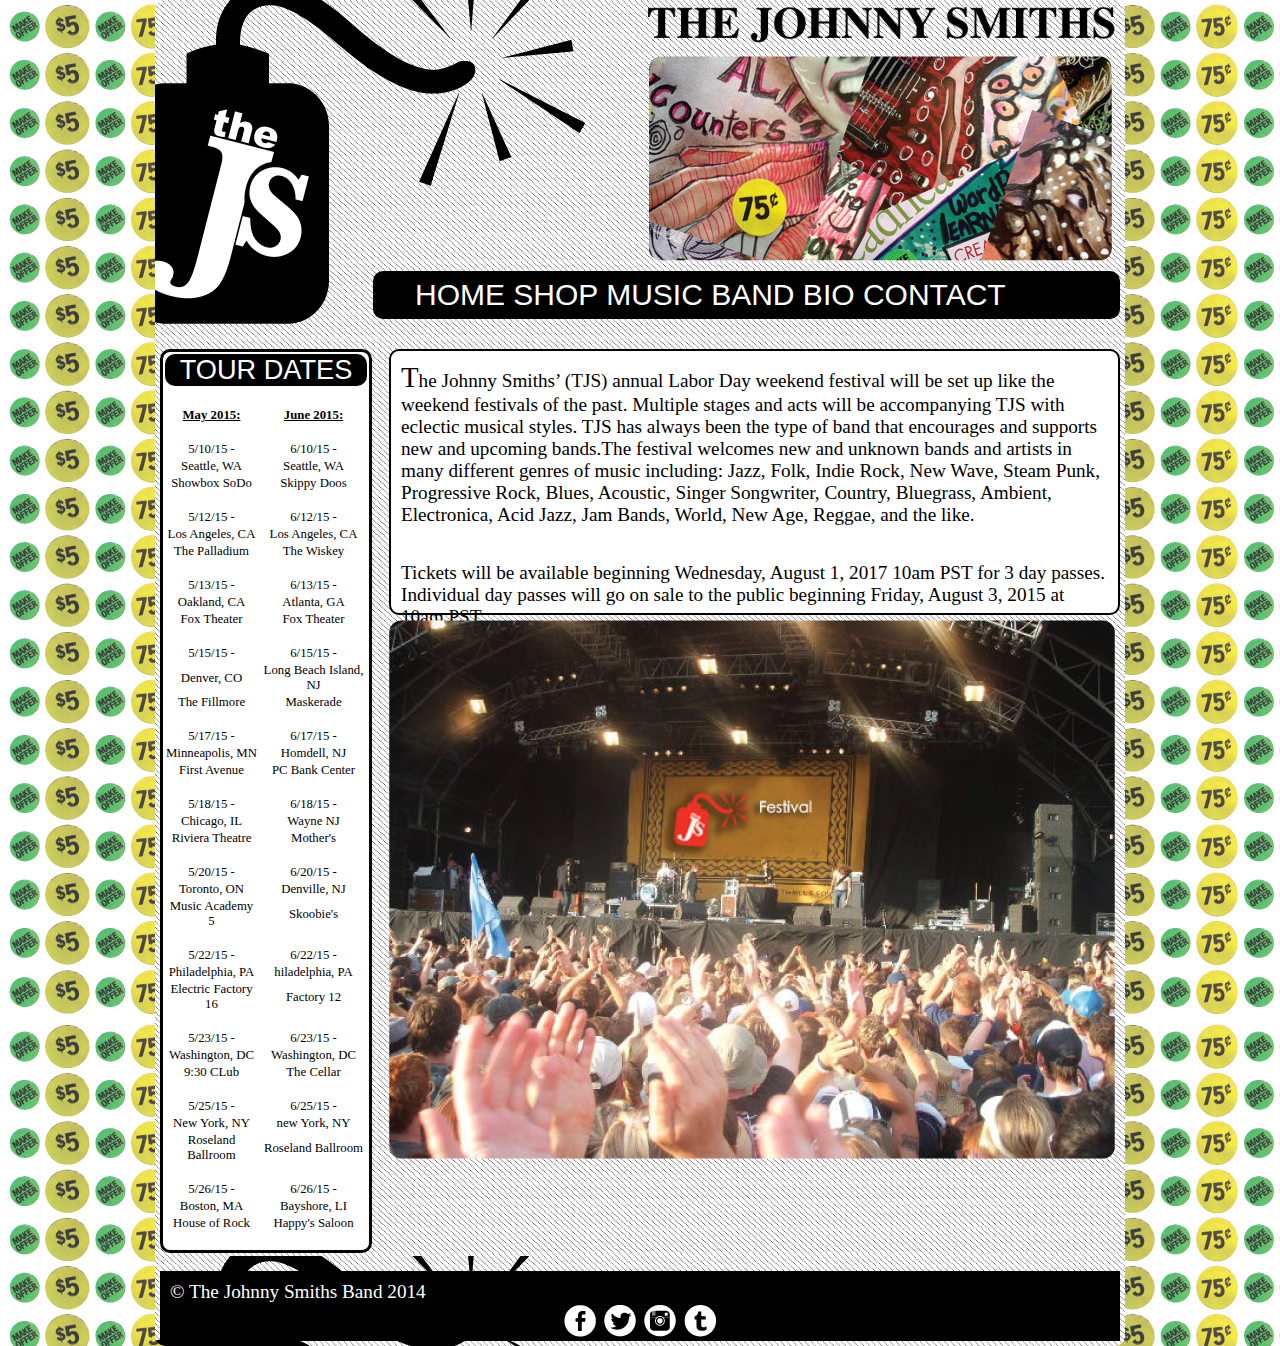
<file: index.html>
<!doctype html>
<html>
<head>
<meta charset="UTF-8">
<title>The Johnny Smiths</title>
<link href="css/smacss.css" rel="stylesheet" type="text/css">

<script type="text/javascript">
function MM_swapImgRestore() { //v3.0
  var i,x,a=document.MM_sr; for(i=0;a&&i<a.length&&(x=a[i])&&x.oSrc;i++) x.src=x.oSrc;
}
function MM_preloadImages() { //v3.0
  var d=document; if(d.images){ if(!d.MM_p) d.MM_p=new Array();
    var i,j=d.MM_p.length,a=MM_preloadImages.arguments; for(i=0; i<a.length; i++)
    if (a[i].indexOf("#")!=0){ d.MM_p[j]=new Image; d.MM_p[j++].src=a[i];}}
}

function MM_findObj(n, d) { //v4.01
  var p,i,x;  if(!d) d=document; if((p=n.indexOf("?"))>0&&parent.frames.length) {
    d=parent.frames[n.substring(p+1)].document; n=n.substring(0,p);}
  if(!(x=d[n])&&d.all) x=d.all[n]; for (i=0;!x&&i<d.forms.length;i++) x=d.forms[i][n];
  for(i=0;!x&&d.layers&&i<d.layers.length;i++) x=MM_findObj(n,d.layers[i].document);
  if(!x && d.getElementById) x=d.getElementById(n); return x;
}

function MM_swapImage() { //v3.0
  var i,j=0,x,a=MM_swapImage.arguments; document.MM_sr=new Array; for(i=0;i<(a.length-2);i+=3)
   if ((x=MM_findObj(a[i]))!=null){document.MM_sr[j++]=x; if(!x.oSrc) x.oSrc=x.src; x.src=a[i+2];}
}
</script>
</head>
<body onLoad="MM_preloadImages('file:///GUTHRIE/Art Inst./Spring Classes 2014/Intermediate Web Design/projects/proj4/site/images/namelogo2.png','file:///GUTHRIE/Art Inst./Spring Classes 2014/Intermediate Web Design/projects/proj4/site/images/sk8tarded2.png','images/facebook2.png','images/twitter2.png','images/instagram2.png','images/tumblr2.png')"> 

<div id="container">

	<div class="layout-mainlogo"><a href="index.html" onMouseOut="MM_swapImgRestore()" onMouseOver="MM_swapImage('the johnny smiths band','','file:images/namelogo2.png"><img src="images/namelogo.png" alt="the johnny smiths band" width="479" height="40" id="thejohnnysmithsband"></a>
  		<a href="music.html"><img src="images/headerimage.png" width="479" height="218" alt="album covers"></a> 
  
  	</div>
		<div class="layout-linkbar">
			<nav>
				<ul>
					<li>
    					<a href="index.html">HOME</a>
					</li>
 					
  					<li><a href="http://thejohnnysmiths.bigcartel.com/">SHOP</a>
  					</li>
  					
    				<li><a href="music.html">MUSIC</a>
    				</li>
    				
  					<li><a href="bandbio.html">BAND BIO</a>
  					</li>
  					
  					<li><a href="contact.html">CONTACT</a>
  					</li>
  				</ul>
			</nav>
		</div>

<br>
	<div id="layout-tourdatesection"> 
 	  <div class="tour-dates-content"> 		
  		<h1 class="tour-dates-header">TOUR DATES</h1>
  		<br>
  			<table style="width:100%">
  				<tr>
    				<td><u><strong>May 2015:</strong></u></td>
					<td><u><strong>June 2015:</strong></u></td> 
  				</tr>
  				<tr><td><br></td></tr>
 				<tr>
   					
    				<td>5/10/15 - </td>
    				<td>6/10/15 - </td> 
  				</tr>
  				<tr>
    				<td>Seattle, WA</td>
    				<td>Seattle, WA</td> 
  				</tr>
  				<tr>
    				<td>Showbox SoDo</td>
    				<td>Skippy Doos</td> 
  				</tr>
  				<tr><td><br></td></tr>
 				<tr>

    				<td>5/12/15 - </td>
    				<td>6/12/15 - </td> 
  				</tr>
  				<tr>
    				<td>Los Angeles, CA</td>
    				<td>Los Angeles, CA</td> 
  				</tr>
  				<tr>
    				<td>The Palladium</td>
    				<td>The Wiskey</td> 
  				</tr>
  				<tr><td><br></td></tr>
 				<tr>
   					
    				<td>5/13/15 - </td>
    				<td>6/13/15 - </td> 
  				</tr>
  				<tr>
    				<td>Oakland, CA</td>
    				<td>Atlanta, GA</td> 
  				</tr>
  				<tr>
    				<td>Fox Theater</td>
    				<td>Fox Theater</td> 
  				</tr>
  				<tr><td><br></td></tr>
 				<tr>
   					
    				<td>5/15/15 - </td>
    				<td>6/15/15 - </td> 
  				</tr>
  				<tr>
    				<td>Denver, CO</td>
    				<td>Long Beach Island, NJ</td> 
  				</tr>
  				<tr>
    				<td>The Fillmore</td>
    				<td>Maskerade</td> 
  				</tr>
  				<tr><td><br></td></tr>
 				<tr>
   					
    				<td>5/17/15 - </td>
    				<td>6/17/15 - </td> 
  				</tr>
  				<tr>
    				<td>Minneapolis, MN</td>
    				<td>Homdell, NJ</td> 
  				</tr>
  				<tr>
    				<td>First Avenue</td>
    				<td>PC Bank Center</td> 
  				</tr>
  				<tr><td><br></td></tr>
 				<tr>
   					
    				<td>5/18/15 - </td>
    				<td>6/18/15 - </td> 
  				</tr>
  				<tr>
    				<td>Chicago, IL</td>
    				<td>Wayne NJ</td> 
  				</tr>
  				<tr>
    				<td>Riviera Theatre</td>
    				<td>Mother's</td> 
  				</tr>
  				<tr><td><br></td></tr>
 				<tr>
   					
    				<td>5/20/15 - </td>
    				<td>6/20/15 - </td> 
  				</tr>
  				<tr>
    				<td>Toronto, ON</td>
    				<td>Denville, NJ</td> 
  				</tr>
  				<tr>
    				<td>Music Academy 5</td>
    				<td>Skoobie's</td> 
  				</tr>
  				<tr><td><br></td></tr>
 				<tr>
   					
    				<td>5/22/15 - </td>
    				<td>6/22/15 - </td> 
  				</tr>
  				<tr>
    				<td>Philadelphia, PA</td>
    				<td>hiladelphia, PA</td> 
  				</tr>
  				<tr>
    				<td>Electric Factory 16</td>
    				<td>Factory 12</td> 
  				</tr>
  				<tr><td><br></td></tr>
 				<tr>
   					
    				<td>5/23/15 - </td>
    				<td>6/23/15 - </td> 
  				</tr>
  				<tr>
    				<td>Washington, DC</td>
    				<td>Washington, DC</td> 
  				</tr>
  				<tr>
    				<td>9:30 CLub</td>
    				<td>The Cellar</td> 
  				</tr>
  				<tr><td><br></td></tr>
 				<tr>
   					
    				<td>5/25/15 - </td>
    				<td>6/25/15 - </td> 
  				</tr>
  				<tr>
    				<td>New York, NY</td>
    				<td>new York, NY</td> 
  				</tr>
  				<tr>
    				<td>Roseland Ballroom</td>
    				<td>Roseland Ballroom</td> 
  				</tr>
  				<tr><td><br></td></tr>
 				<tr>
   					
    				<td>5/26/15 - </td>
    				<td>6/26/15 - </td> 
  				</tr>
  				<tr>
    				<td>Boston, MA</td>
    				<td>Bayshore, LI</td> 
  				</tr>
  				<tr>
    				<td>House of Rock</td>
    				<td>Happy's Saloon</td> 
  				</tr>
  				<tr><td><br></td></tr>
			</table>
		  </div>
		  <br>
   </div>
   
  	<div id="layout-maininfosection">
  		<p><span class="drop-cap">T</span>he Johnny Smiths’ (TJS) annual Labor Day weekend festival will be set up like the weekend festivals of the past. Multiple stages and acts will be accompanying TJS with eclectic musical styles. TJS has always been the type of band that encourages and supports new and upcoming bands.The festival welcomes new and unknown bands and artists in many different genres of music including: Jazz, Folk, Indie Rock, New Wave, Steam Punk, Progressive Rock, Blues, Acoustic, Singer Songwriter, Country, Bluegrass, Ambient, Electronica, Acid Jazz, Jam Bands, World, New Age, Reggae, and the like.</p>
<br><br>
		<p>Tickets will be available beginning Wednesday, August 1, 2017 10am PST for 3 day passes. Individual day passes will go on sale to the public beginning Friday, August 3, 2015 at 10am PST. 
		</p>
	</div> <!-- maininfo div --> 
	
  <div id="layout-mainphotosection">
  	<img src="images/image1.png" alt="The Johnny Smiths">
  </div>

<footer>
	<p>© <a href="index.html">The Johnny Smiths Band</a> 2014</p> 
		<div class="layout-socialnetworkcontent">
			<a href="https://www.facebook.com/boltzonboard" target="_blank" onMouseOver="MM_swapImage('facebook','','images/facebook2.png',1)" onMouseOut="MM_swapImgRestore()"><img src="images/facebook.png" alt="facebook" width="36" height="35" id="facebook"></a>
			
			<a href="https://twitter.com/boltzonboard" target="_blank" onMouseOver="MM_swapImage('twitter','','images/twitter2.png',1)" onMouseOut="MM_swapImgRestore()"><img src="images/twitter.png" alt="twitter" width="36" height="35" id="twitter"></a>
			
			<a href="http://instagram.com/boltzonboard#" target="_blank" onMouseOver="MM_swapImage('instgram','','images/instagram2.png',1)" onMouseOut="MM_swapImgRestore()"><img src="images/instagram.png" alt="instgram" width="36" height="35" id="instgram"></a>
			
			<a href="http://boltzonboard.tumblr.com/" target="_blank" onMouseOver="MM_swapImage('tumblr','','images/tumblr2.png',1)" onMouseOut="MM_swapImgRestore()"><img src="images/tumblr.png" alt="tumblr" width="36" height="35" id="tumblr"></a>
		</div>
</footer>
</div>

</body>
</html>
</file>
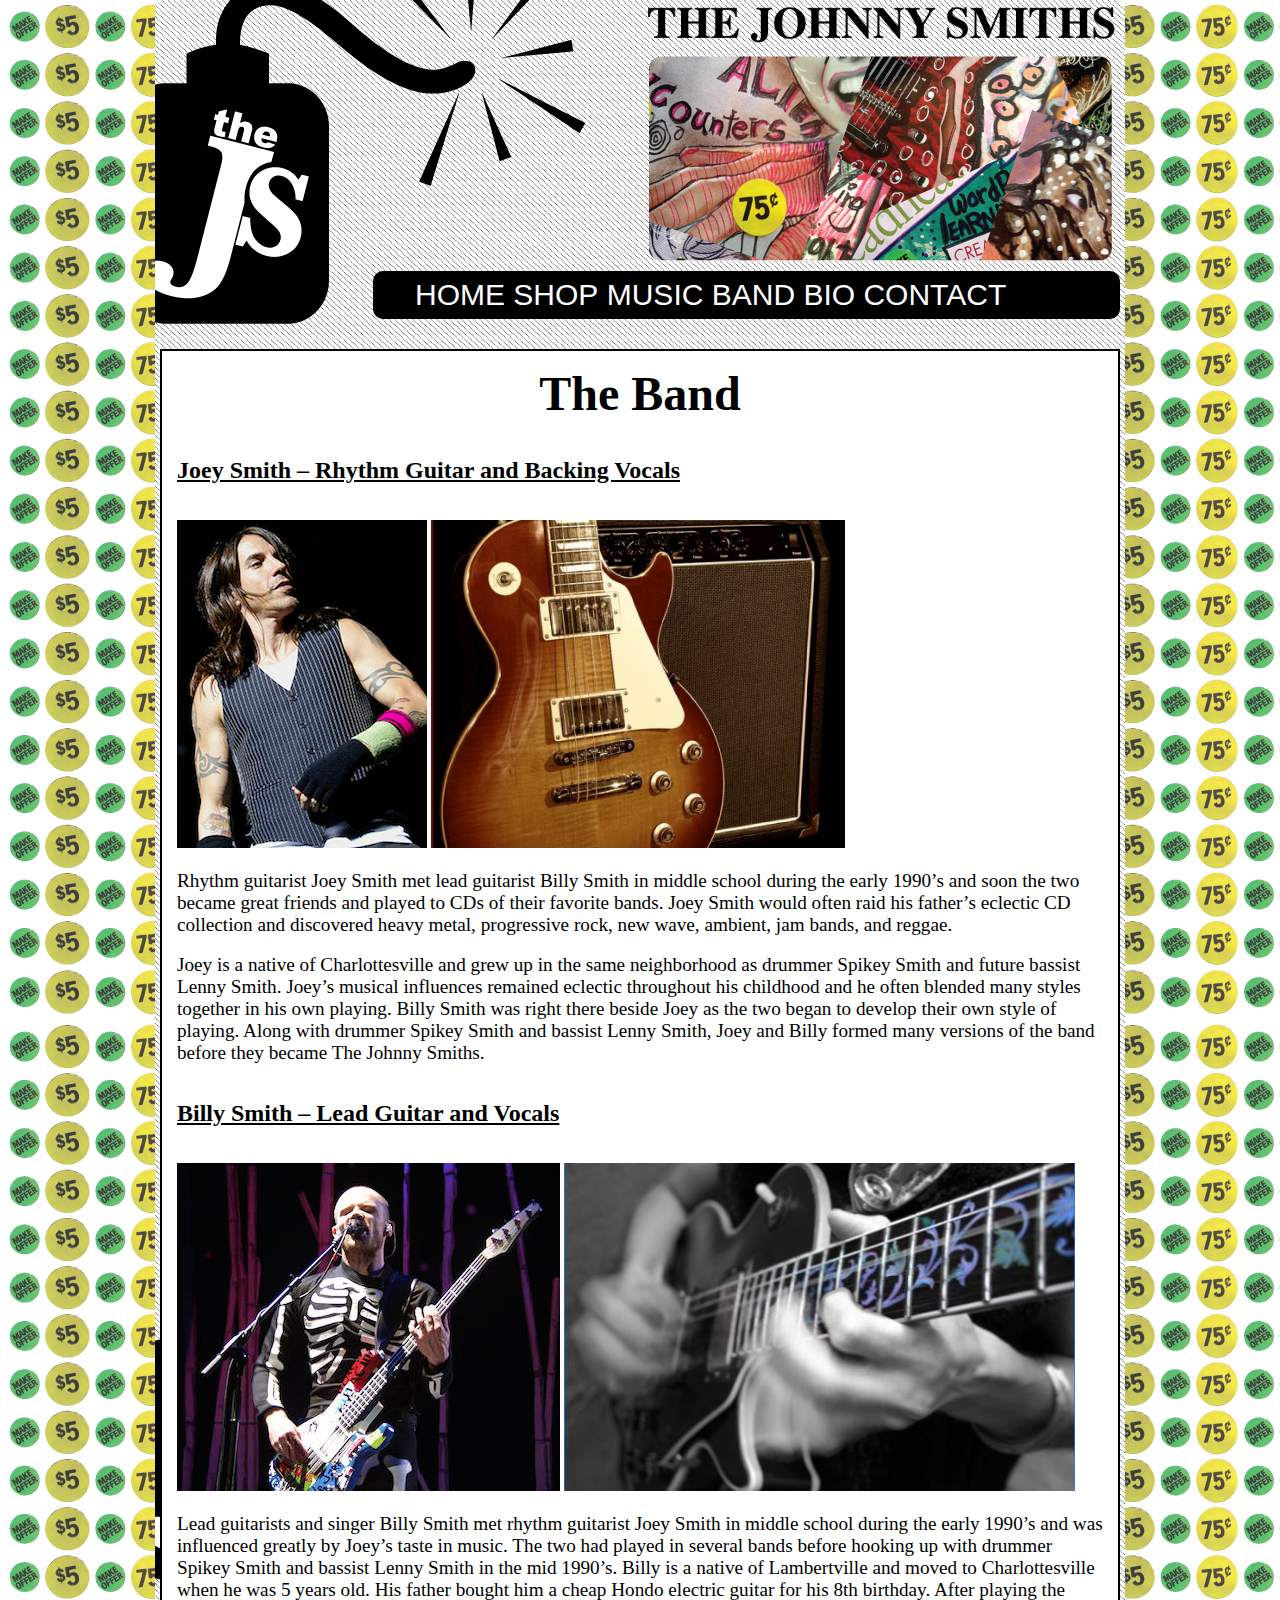
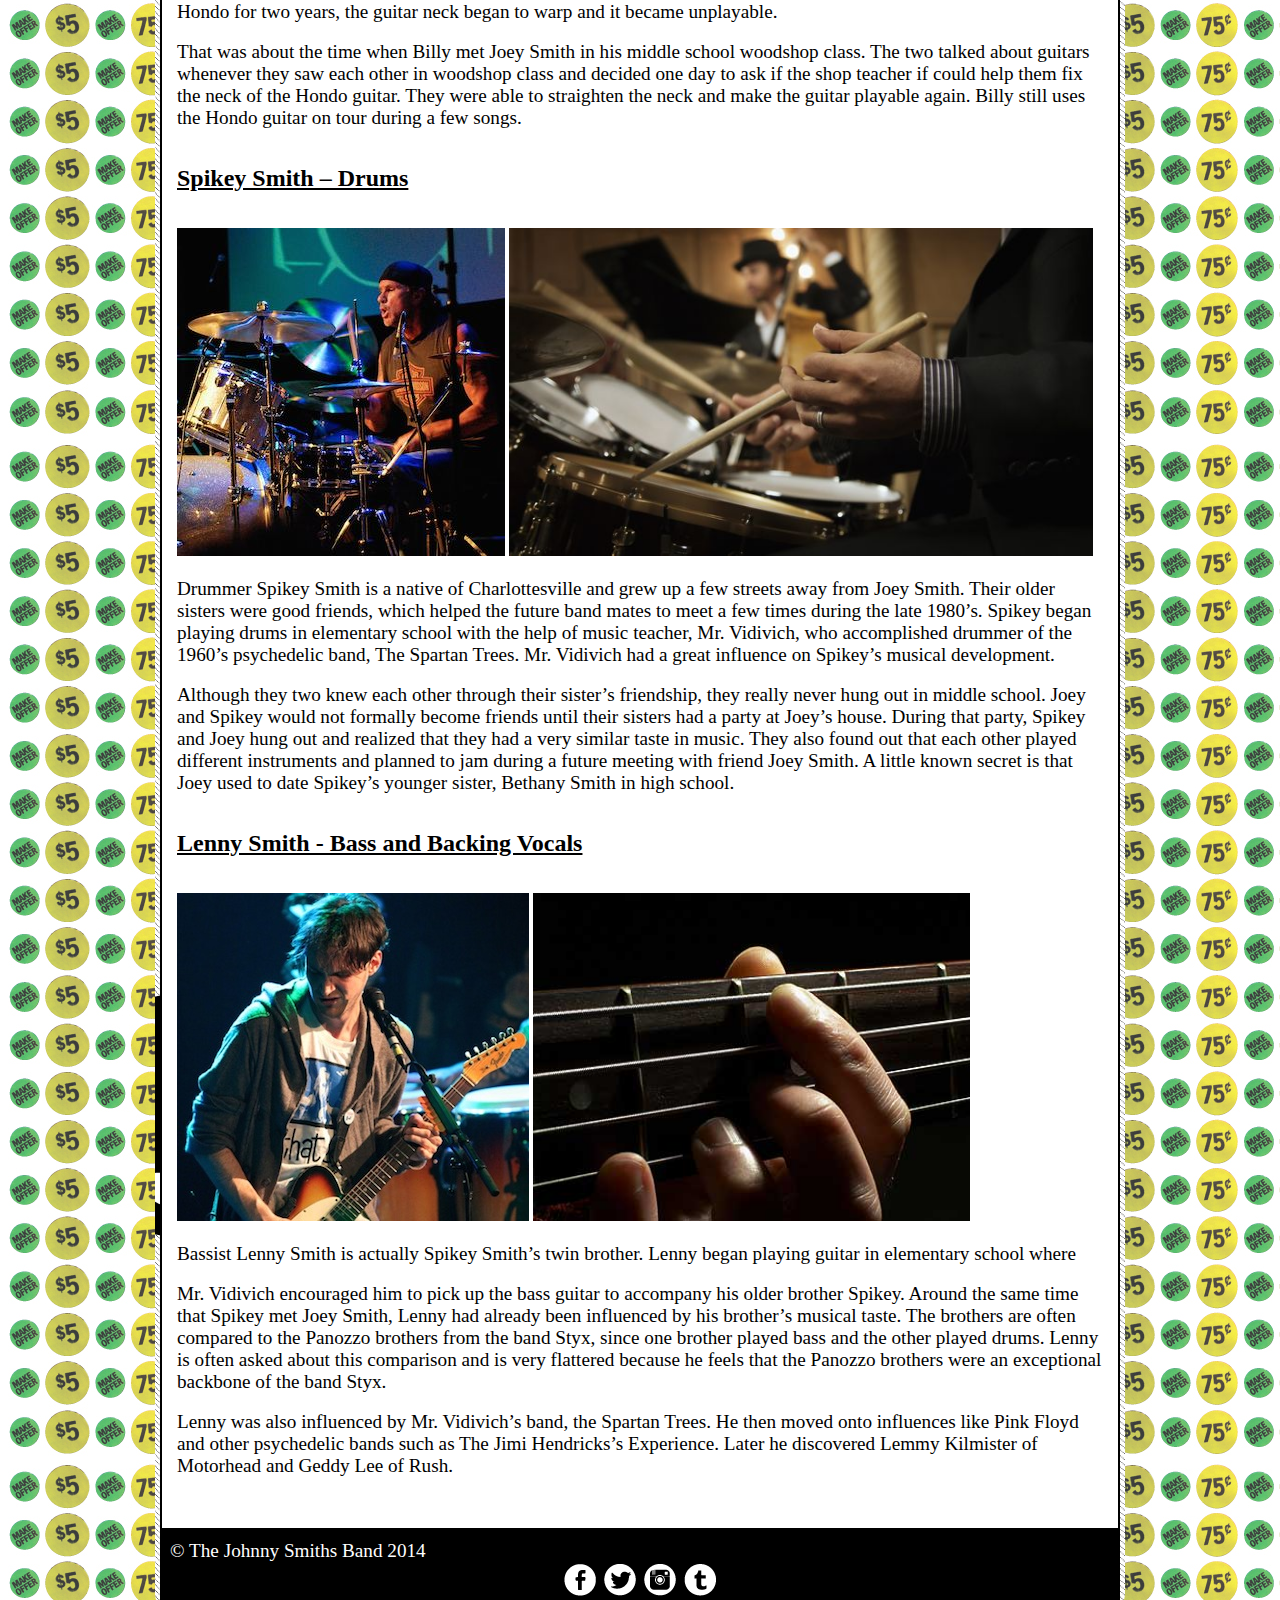
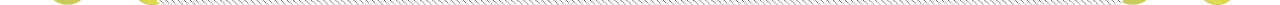
<file: bandbio.html>
<!doctype html>
<html>
<head>
<meta charset="UTF-8">
<title>The Johnny Smiths: Band Bio</title>
<link href="css/smacss.css" rel="stylesheet" type="text/css">
<script type="text/javascript">
function MM_swapImgRestore() { //v3.0
  var i,x,a=document.MM_sr; for(i=0;a&&i<a.length&&(x=a[i])&&x.oSrc;i++) x.src=x.oSrc;
}
function MM_preloadImages() { //v3.0
  var d=document; if(d.images){ if(!d.MM_p) d.MM_p=new Array();
    var i,j=d.MM_p.length,a=MM_preloadImages.arguments; for(i=0; i<a.length; i++)
    if (a[i].indexOf("#")!=0){ d.MM_p[j]=new Image; d.MM_p[j++].src=a[i];}}
}

function MM_findObj(n, d) { //v4.01
  var p,i,x;  if(!d) d=document; if((p=n.indexOf("?"))>0&&parent.frames.length) {
    d=parent.frames[n.substring(p+1)].document; n=n.substring(0,p);}
  if(!(x=d[n])&&d.all) x=d.all[n]; for (i=0;!x&&i<d.forms.length;i++) x=d.forms[i][n];
  for(i=0;!x&&d.layers&&i<d.layers.length;i++) x=MM_findObj(n,d.layers[i].document);
  if(!x && d.getElementById) x=d.getElementById(n); return x;
}

function MM_swapImage() { //v3.0
  var i,j=0,x,a=MM_swapImage.arguments; document.MM_sr=new Array; for(i=0;i<(a.length-2);i+=3)
   if ((x=MM_findObj(a[i]))!=null){document.MM_sr[j++]=x; if(!x.oSrc) x.oSrc=x.src; x.src=a[i+2];}
}
</script>
</head>

<body onLoad="MM_preloadImages('file:///GUTHRIE/Art Inst./Spring Classes 2014/Intermediate Web Design/projects/proj4/site/images/namelogo2.png','file:///GUTHRIE/Art Inst./Spring Classes 2014/Intermediate Web Design/projects/proj4/site/images/sk8tarded2.png')"> 

	<div id="container">
	
		<div class="layout-mainlogo">
			<a href="#" onMouseOut="MM_swapImgRestore()" onMouseOver="MM_swapImage('the johnny smiths band','','file:images/namelogo2.png"><img src="images/namelogo.png" alt="the johnny smiths band" width="479" height="40" id="thejohnnysmithsband">
			</a>
  
   	 		<a href="music.html"><img src="images/headerimage.png" width="479" height="218" alt="album covers"></a> 
  
  		</div>
		<div class="layout-linkbar">
			<nav>
				<ul>
					<li><a href="index.html">HOME</a></li>
  					<li><a href="http://thejohnnysmiths.bigcartel.com/">SHOP</a></li>
    				<li><a href="music.html">MUSIC</a></li>
  					<li><a href="bandbio.html">BAND BIO</a></li>
  					<li><a href="contact.html">CONTACT</a></li>
  				</ul>
			</nav>
		</div>

<br>
	<div class="layout-bandbiocontent">
  		<h1 div class="layout-h1position">The Band</h1>
  			<br><br>
  			<h2><u>Joey Smith – Rhythm Guitar and Backing Vocals</u></h2>
			<br><br>
				<img src="images/bandmember1.jpg" alt="Joey Smith" height="328px">
				<img src="images/bandbio/1.jpg" alt="Joey Smith" height="328px">
			<br><br>
					
						<p div class="layout-bandmemberinfo">Rhythm guitarist Joey Smith met lead guitarist Billy Smith in middle school during the early 1990’s and soon the two became great friends and played to CDs of their favorite bands. Joey Smith would often raid his father’s eclectic CD collection and discovered heavy metal, progressive rock, new wave, ambient, jam bands, and reggae.</p>
  			<br>
 						<p div class="layout-bandmemberinfo">Joey is a native of Charlottesville and grew up in the same neighborhood as drummer Spikey Smith and future bassist Lenny Smith. Joey’s musical influences remained eclectic throughout his childhood and he often blended many styles together in his own playing. Billy Smith was right there beside Joey as the two began to develop their own style of playing. Along with drummer Spikey Smith and bassist Lenny Smith, Joey and Billy formed many versions of the band before they became The Johnny Smiths.</p>
			<br><br>
			
		<h2><u>Billy Smith – Lead Guitar and Vocals</u></h2>
			<br><br>
				<img src="images/bandmember2.jpg" alt="Billy Smith" height="328px">
				<img src="images/bandbio/2.jpg" alt="Billy Smith" height="328px">
			<br><br>
  
  					
						<p div class="layout-bandmemberinfo">Lead guitarists and singer Billy Smith met rhythm guitarist Joey Smith in middle school during the early 1990’s and was influenced greatly by Joey’s taste in music. The two had played in several bands before hooking up with drummer Spikey Smith and bassist Lenny Smith in the mid 1990’s. Billy is a native of Lambertville and moved to Charlottesville when he was 5 years old. His father bought him a cheap Hondo electric guitar for his 8th birthday. After playing the Hondo for two years, the guitar neck began to warp and it became unplayable.</p>
			<br>
						<p div class="layout-bandmemberinfo">That was about the time when Billy met Joey Smith in his middle school woodshop class. The two talked about guitars whenever they saw each other in woodshop class and decided one day to ask if the shop teacher if could help them fix the neck of the Hondo guitar. They were able to straighten the neck and make the guitar playable again. Billy still uses the Hondo guitar on tour during a few songs. </p>
			<br><br>
			
		<h2><u>Spikey Smith – Drums</u></h2>
			<br><br>
				<img src="images/bandmember3.jpg" alt="Spikey Smith" height="328px">
				<img src="images/bandbio/3.jpg" alt="Spikey Smith" height="328px">
			<br><br>
					
						<p div class="layout-bandmemberinfo">Drummer Spikey Smith is a native of Charlottesville and grew up a few streets away from Joey Smith. Their older sisters were good friends, which helped the future band mates to meet a few times during the late 1980’s. Spikey began playing drums in elementary school with the help of music teacher, Mr. Vidivich, who accomplished drummer of the 1960’s psychedelic band, The Spartan Trees. Mr. Vidivich had a great influence on Spikey’s musical development.</p>
			<br>
						<p div class="layout-bandmemberinfo">Although they two knew each other through their sister’s friendship, they really never hung out in middle school. Joey and Spikey would not formally become friends until their sisters had a party at Joey’s house. During that party, Spikey and Joey hung out and realized that they had a very similar taste in music. They also found out that each other played different instruments and planned to jam during a future meeting with friend Joey Smith. A little known secret is that Joey used to date Spikey’s younger sister, Bethany Smith in high school.</p>
			<br><br>
			
			<h2><u>Lenny Smith - Bass and Backing Vocals</u></h2>
			<br><br>
				<img src="images/bandmember4.jpg" alt="Lenny Smith" height="328px">
				<img src="images/bandbio/4.jpg" alt="Lenny Smith" height="328px">
			<br><br>
					
						<p div class="layout-bandmemberinfo">Bassist Lenny Smith is actually Spikey Smith’s twin brother. Lenny began playing guitar in elementary school where </p>
			<br>						
						<p div class="layout-bandmemberinfo">Mr. Vidivich encouraged him to pick up the bass guitar to accompany his older brother Spikey. Around the same time that Spikey met Joey Smith, Lenny had already been influenced by his brother’s musical taste. The brothers are often compared to the Panozzo brothers from the band Styx, since one brother played bass and the other played drums. Lenny is often asked about this comparison and is very flattered because he feels that the Panozzo brothers were an exceptional backbone of the band Styx.</p>  
			<br>
  						<p div class="layout-bandmemberinfo">Lenny was also influenced by Mr. Vidivich’s band, the Spartan Trees. He then moved onto influences like Pink Floyd and other psychedelic bands such as The Jimi Hendricks’s Experience. Later he discovered Lemmy Kilmister of Motorhead and Geddy Lee of Rush.</p>
  			<br><br>
 	</div>
 	
<footer>
	<p>© <a href="index.html">The Johnny Smiths Band</a> 2014</p> 
		<div class="layout-socialnetworkcontent">
			<a href="https://www.facebook.com/boltzonboard" target="_blank" onMouseOver="MM_swapImage('facebook','','images/facebook2.png',1)" onMouseOut="MM_swapImgRestore()"><img src="images/facebook.png" alt="facebook" width="36" height="35" id="facebook"></a>
			
			<a href="https://twitter.com/boltzonboard" target="_blank" onMouseOver="MM_swapImage('twitter','','images/twitter2.png',1)" onMouseOut="MM_swapImgRestore()"><img src="images/twitter.png" alt="twitter" width="36" height="35" id="twitter"></a>
			
			<a href="http://instagram.com/boltzonboard#" target="_blank" onMouseOver="MM_swapImage('instgram','','images/instagram2.png',1)" onMouseOut="MM_swapImgRestore()"><img src="images/instagram.png" alt="instgram" width="36" height="35" id="instgram"></a>
			
			<a href="http://boltzonboard.tumblr.com/" target="_blank" onMouseOver="MM_swapImage('tumblr','','images/tumblr2.png',1)" onMouseOut="MM_swapImgRestore()"><img src="images/tumblr.png" alt="tumblr" width="36" height="35" id="tumblr"></a>
		</div>
</footer>

</div>
</body>
</html>
</file>
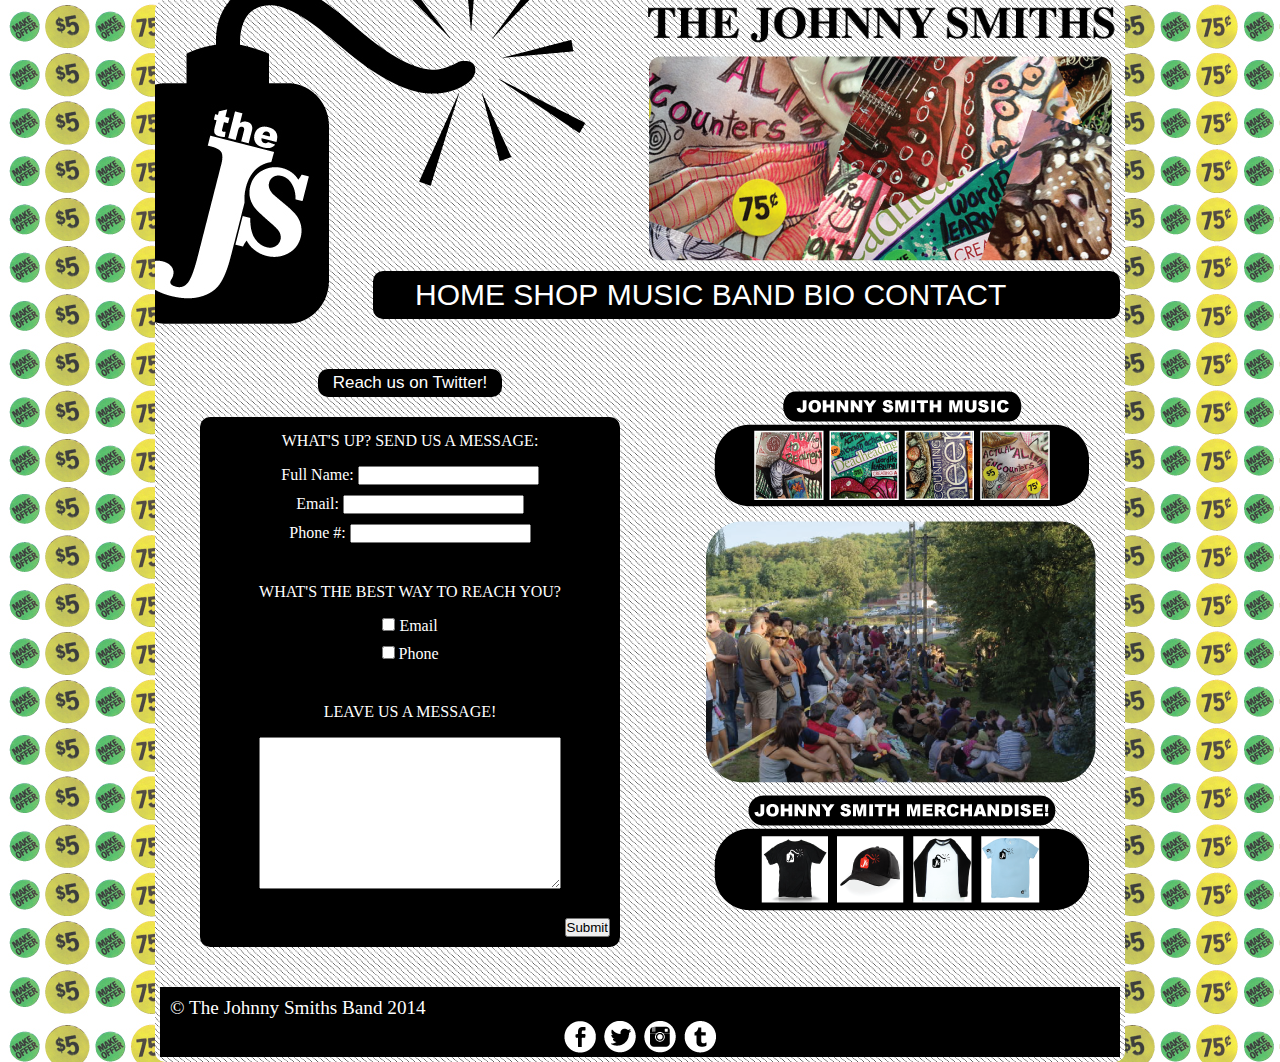
<file: contact.html>
<!doctype html>
<html>
<head>
<meta charset="UTF-8">
<title>The Johnny Smiths: Contact Page</title>
<link href="css/smacss.css" rel="stylesheet" type="text/css">
<script type="text/javascript">
function MM_swapImgRestore() { //v3.0
  var i,x,a=document.MM_sr; for(i=0;a&&i<a.length&&(x=a[i])&&x.oSrc;i++) x.src=x.oSrc;
}
function MM_preloadImages() { //v3.0
  var d=document; if(d.images){ if(!d.MM_p) d.MM_p=new Array();
    var i,j=d.MM_p.length,a=MM_preloadImages.arguments; for(i=0; i<a.length; i++)
    if (a[i].indexOf("#")!=0){ d.MM_p[j]=new Image; d.MM_p[j++].src=a[i];}}
}

function MM_findObj(n, d) { //v4.01
  var p,i,x;  if(!d) d=document; if((p=n.indexOf("?"))>0&&parent.frames.length) {
    d=parent.frames[n.substring(p+1)].document; n=n.substring(0,p);}
  if(!(x=d[n])&&d.all) x=d.all[n]; for (i=0;!x&&i<d.forms.length;i++) x=d.forms[i][n];
  for(i=0;!x&&d.layers&&i<d.layers.length;i++) x=MM_findObj(n,d.layers[i].document);
  if(!x && d.getElementById) x=d.getElementById(n); return x;
}

function MM_swapImage() { //v3.0
  var i,j=0,x,a=MM_swapImage.arguments; document.MM_sr=new Array; for(i=0;i<(a.length-2);i+=3)
   if ((x=MM_findObj(a[i]))!=null){document.MM_sr[j++]=x; if(!x.oSrc) x.oSrc=x.src; x.src=a[i+2];}
}
</script>
</head>

<body onLoad="MM_preloadImages('file:///GUTHRIE/Art Inst./Spring Classes 2014/Intermediate Web Design/projects/proj4/site/images/namelogo2.png','file:///GUTHRIE/Art Inst./Spring Classes 2014/Intermediate Web Design/projects/proj4/site/images/sk8tarded2.png')"> 

	<div id="container">
		<div class="layout-mainlogo"><a href="#" onMouseOut="MM_swapImgRestore()" onMouseOver="MM_swapImage('the johnny smiths band','','file:images/namelogo2.png"><img src="images/namelogo.png" alt="the johnny smiths band" width="479" height="40" id="thejohnnysmithsband"></a>
  			<img src="images/headerimage.png" width="479" height="218" alt="album covers"> 
  		</div>

	<div class="layout-linkbar">
		<nav>
			<ul>
				<li><a href="index.html">HOME</a></li>
  				<li><a href="http://thejohnnysmiths.bigcartel.com/">SHOP</a></li>
    			<li><a href="music.html">MUSIC</a></li>
  				<li><a href="bandbio.html">BAND BIO</a></li>
  				<li><a href="contact.html">CONTACT</a></li>
  			</ul>
		</nav>
	</div>
<br>

	<div class="layout-contactcontent">
		<p div id="layout-twittertitle">Reach us on <a href="https://twitter.com/">Twitter</a>!</p>
 			
  			<form>
    			<fieldset id="personal">
 					<legend>What's up? Send us a message:</legend>
 
 						<ol>
 							<li><label for="name"> Full Name: </label>
 								<input type="text" id="name">
 							</li>
 							<li><label for="email"> Email: </label>
 								<input type="email" id="email">
 							</li>
 							<li><label for="phone"> Phone #: </label>
 								<input type="tel" id="phone">
 							</li>
 						</ol>
 				</fieldset>
 
 				<fieldset>
 					<legend>What's the best way to reach you?</legend>
 						<ol>
 							<li><input type="checkbox" id="checkemail">
 								<label for="checkemail"> Email</label>
 							</li>
 							<li><input type="checkbox" id="checkphone">
 								<label for="checkphone"> Phone</label>
 							</li>
 						</ol>
 				</fieldset>
 
 
 				<fieldset>
 					<legend> Leave Us A Message!</legend>
						<textarea id="message"></textarea>
 				</fieldset>
 				
 					<input type="submit" value="Submit" id="layout-submitbutton">
		</form>
 	</div>

 	<div id="layout-adpositioning"> 
   		<br>
   			<a href="music.html"><img src="images/musicad.png" width="385" height="126" alt="music ad"></a>
   				<p><img src="images/crowdphoto.png" width="400" height="269" alt="crowd">
   				</p>
   				<p><a href="shop.html"><img src="images/merchandisead.png" width="385" height="126" alt="merchandise ad"></a>
   				</p>
   
  </div>
  
<footer>
	<p>© <a href="index.html">The Johnny Smiths Band</a> 2014</p> 
		<div class="layout-socialnetworkcontent">
			<a href="https://www.facebook.com/boltzonboard" target="_blank" onMouseOver="MM_swapImage('facebook','','images/facebook2.png',1)" onMouseOut="MM_swapImgRestore()"><img src="images/facebook.png" alt="facebook" width="36" height="35" id="facebook"></a>
			
			<a href="https://twitter.com/boltzonboard" target="_blank" onMouseOver="MM_swapImage('twitter','','images/twitter2.png',1)" onMouseOut="MM_swapImgRestore()"><img src="images/twitter.png" alt="twitter" width="36" height="35" id="twitter"></a>
			
			<a href="http://instagram.com/boltzonboard#" target="_blank" onMouseOver="MM_swapImage('instgram','','images/instagram2.png',1)" onMouseOut="MM_swapImgRestore()"><img src="images/instagram.png" alt="instgram" width="36" height="35" id="instgram"></a>
			
			<a href="http://boltzonboard.tumblr.com/" target="_blank" onMouseOver="MM_swapImage('tumblr','','images/tumblr2.png',1)" onMouseOut="MM_swapImgRestore()"><img src="images/tumblr.png" alt="tumblr" width="36" height="35" id="tumblr"></a>
		</div>
</footer>

</div>
</body>
</html>
</file>
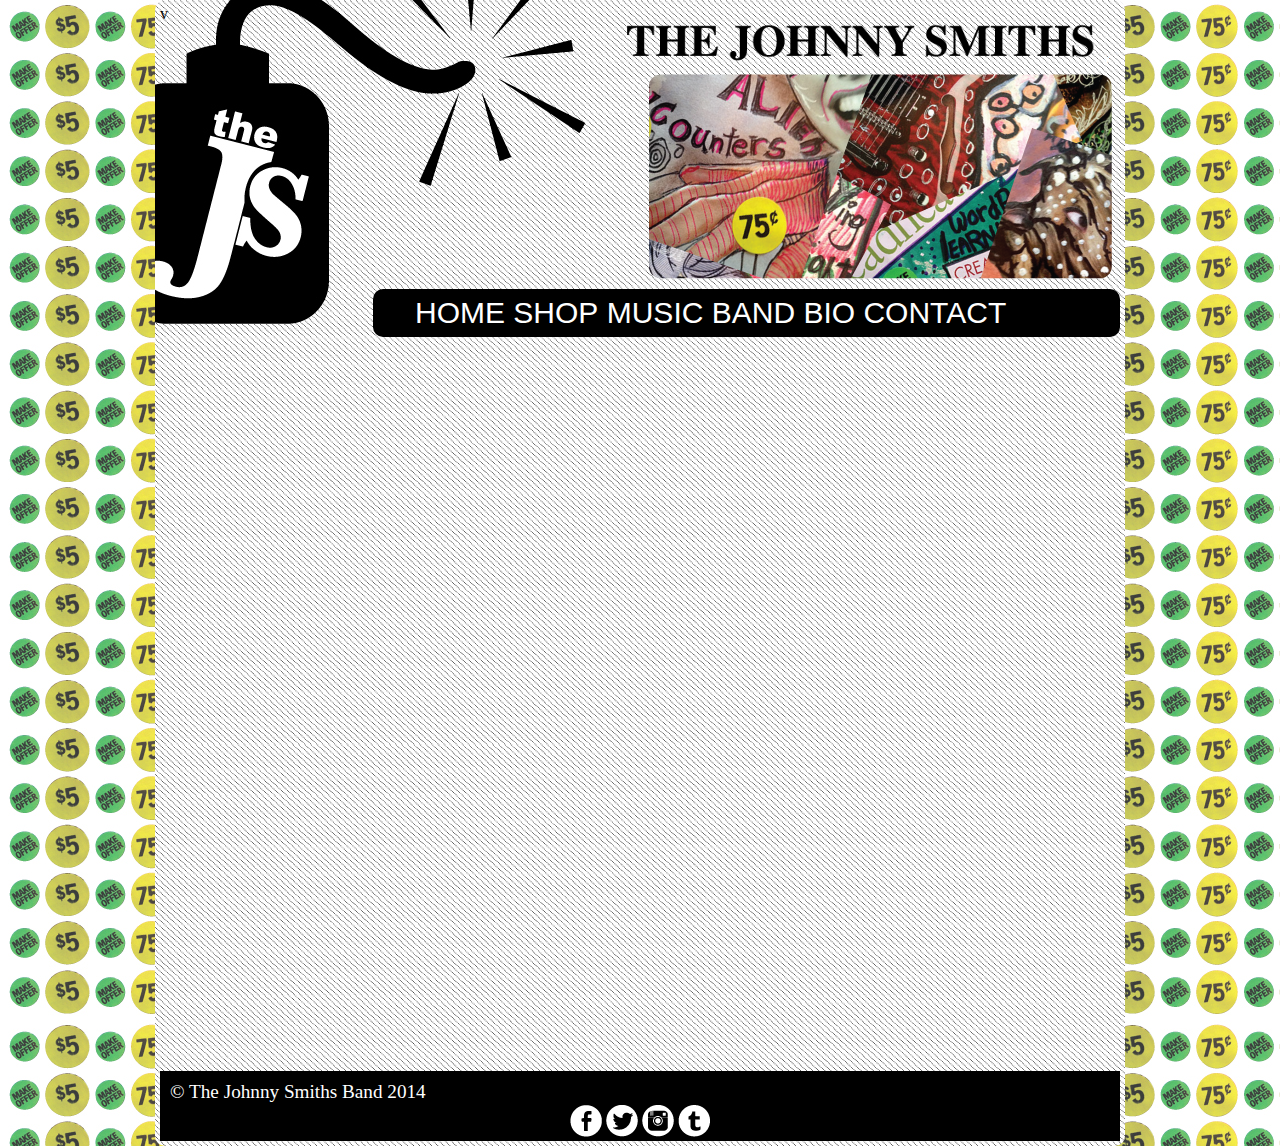
<file: shop.html>
<!doctype html>
<html>
<head>
<meta charset="UTF-8">
<title>The Johnny Smiths: Shop</title>
<link href="css/smacss.css" rel="stylesheet" type="text/css">

<script type="text/javascript">
function MM_swapImgRestore() { //v3.0
  var i,x,a=document.MM_sr; for(i=0;a&&i<a.length&&(x=a[i])&&x.oSrc;i++) x.src=x.oSrc;
}
function MM_preloadImages() { //v3.0
  var d=document; if(d.images){ if(!d.MM_p) d.MM_p=new Array();
    var i,j=d.MM_p.length,a=MM_preloadImages.arguments; for(i=0; i<a.length; i++)
    if (a[i].indexOf("#")!=0){ d.MM_p[j]=new Image; d.MM_p[j++].src=a[i];}}
}

function MM_findObj(n, d) { //v4.01
  var p,i,x;  if(!d) d=document; if((p=n.indexOf("?"))>0&&parent.frames.length) {
    d=parent.frames[n.substring(p+1)].document; n=n.substring(0,p);}
  if(!(x=d[n])&&d.all) x=d.all[n]; for (i=0;!x&&i<d.forms.length;i++) x=d.forms[i][n];
  for(i=0;!x&&d.layers&&i<d.layers.length;i++) x=MM_findObj(n,d.layers[i].document);
  if(!x && d.getElementById) x=d.getElementById(n); return x;
}

function MM_swapImage() { //v3.0
  var i,j=0,x,a=MM_swapImage.arguments; document.MM_sr=new Array; for(i=0;i<(a.length-2);i+=3)
   if ((x=MM_findObj(a[i]))!=null){document.MM_sr[j++]=x; if(!x.oSrc) x.oSrc=x.src; x.src=a[i+2];}
}
</script>
</head>

<body onLoad="MM_preloadImages('file:///GUTHRIE/Art Inst./Spring Classes 2014/Intermediate Web Design/projects/proj4/site/images/namelogo2.png','file:///GUTHRIE/Art Inst./Spring Classes 2014/Intermediate Web Design/projects/proj4/site/images/sk8tarded2.png')"> 
<div id="container">



  v 
  <div class="layout-mainlogo"><a href="#" onMouseOut="MM_swapImgRestore()" onMouseOver="MM_swapImage('the johnny smiths band','','file:images/namelogo2.png"><img src="images/namelogo.png" alt="the johnny smiths band" width="479" height="40" id="thejohnnysmithsband"></a>
  
    <a href="music.html">  v	`<img src="images/headerimage.png" width="479" height="218" alt="album covers"></a> 
  
  </div>

<div class="layout-linkbar">

<nav>
<ul>
<li>
    <a href="index.html">HOME</a>
</li>
  <li><a href="shop.html">SHOP</a></li>
    <li><a href="music.html">MUSIC</a></li>
  <li><a href="bandbio.html">BAND BIO</a></li>
  <li><a href="contact.html">CONTACT</a></li>
  </ul>
</nav>
</div>

<div class="layout-maincontent">



 <br>
  
  
  
  
  
  
  
  
  
  </div>


<div id="layout-shopcontent">
<iframe width="900" height="700" src="http://www.cincopa.com/media-platform/iframe.aspx?fid=AcEA9sL_PzKa" frameborder="0" allowfullscreen scrolling="no"></iframe><noscript><span>The Johnny Smiths </span><span>The Johnny Smiths </span><span>Baseball Cap. This is a hat with an adjustable Velcro closure at the back. The TJS on the front is embroidery/felt, and the back of the hat says Tour 2013.  Price: $19.99, One Size Fits All </span><span>This is a hat with an adjustable Velcro closure at the back. The TJS on the front is embroidery/felt, and the back of the hat says Tour 2013.

Price: $19.99 
One Size Fits All</span><span>height</span><span> 500</span><span>width</span><span> 500</span><span>originaldate</span><span> 1/1/0001 6:00:00 AM</span><span>Sleeve Baseball Jersey with Black Full Length Sleeves. Price: $35.99,   Size:  S, M, L, XL, XXL</span><span>Price: $35.99 

Size:  S, M, L, XL, XXL</span><span>height</span><span> 569</span><span>width</span><span> 500</span><span>originaldate</span><span> 1/1/0001 6:00:00 AM</span><span>Logo Tee - white cotton tee.  Logo Tee - white cotton tee.  Price: $19.99,   Size:  S, M, L, XL, XXL </span><span>Logo Tee - white cotton tee.  Price: $19.99,   Size:  S, M, L, XL, XXL </span><span>height</span><span> 500</span><span>width</span><span> 500</span><span>originaldate</span><span> 1/1/0001 6:00:00 AM</span><span>Spikey’s Signature Red Tip Drumsticks.  Price: $19.99 </span><span>Spikey’s Signature Red Tip Drumsticks 
Price: $19.99 </span><span>height</span><span> 360</span><span>width</span><span> 500</span><span>originaldate</span><span> 1/1/0001 6:00:00 AM</span><span>Womens Album Tee. Features the art from the long awaited release,  The Whole Shebang, on a womens cut light blue cotton tee.  Price: $22.99,    Size:  S, M, L, XL</span><span>Features the art from the long awaited release, 
The Whole Shebang, on a womens cut light blue cotton tee. 
Price: $22.99 


Size:  S, M, L, XL</span><span>height</span><span> 565</span><span>width</span><span> 500</span><span>originaldate</span><span> 1/1/0001 6:00:00 AM</span><span>2013 Tourbook. 28 pages &amp; includes behind the scenes photos, gear lists &amp; more! 12x12 sized book includes high-end laminated covers. Also features the story of the making of The Johnny Smith’s Labor Day Festivals as told by Lenny Smith. Price: $14.99</span><span>The 2013 Tourbook is 28 pages and includes behind the scenes photos, gear lists and more! This 12x12 sized book includes high-end laminated covers. The book also features the story of the making of The Johnny Smith’s Labor Day Festivals as told by Lenny Smith.
Price: $14.99</span><span>height</span><span> 500</span><span>width</span><span> 500</span><span>originaldate</span><span> 1/1/0001 6:00:00 AM</span></noscript>


</div>

<footer>
<p>© <a href="index.html">The Johnny Smiths Band</a> 2014</p> <div class="layout-socialnetworkcontent"><a href="https://www.facebook.com/boltzonboard" target="_blank" onMouseOver="MM_swapImage('facebook','','images/facebook2.png',1)" onMouseOut="MM_swapImgRestore()"><img src="images/facebook.png" alt="facebook" width="36" height="35" id="facebook"></a><a href="https://twitter.com/boltzonboard" target="_blank" onMouseOver="MM_swapImage('twitter','','images/twitter2.png',1)" onMouseOut="MM_swapImgRestore()"><img src="images/twitter.png" alt="twitter" width="36" height="35" id="twitter"></a><a href="http://instagram.com/boltzonboard#" target="_blank" onMouseOver="MM_swapImage('instgram','','images/instagram2.png',1)" onMouseOut="MM_swapImgRestore()"><img src="images/instagram.png" alt="instgram" width="36" height="35" id="instgram"></a><a href="http://boltzonboard.tumblr.com/" target="_blank" onMouseOver="MM_swapImage('tumblr','','images/tumblr2.png',1)" onMouseOut="MM_swapImgRestore()"><img src="images/tumblr.png" alt="tumblr" width="36" height="35" id="tumblr"></a></div>

</footer>









</div>


</body>
</html>
</file>
<file: css/smacss.css>
@charset "UTF-8";
/* CSS Document */




/* Base */

*{
	margin:0;
	padding:0;
}

body {
	background-image:url(../images/background.jpg)
}

header {
	margin-right: auto;
	margin-left: auto;
	text-align:right;
}

footer {
	height:50px;
	background-color:#000;
	color:#FFF;
	left: auto;
	top: auto;
	right: auto;
	bottom: auto;
	margin: auto;
	padding:10px;
	clear:both;
	
}

p {
	font-size: 1.2em;
	
}

nav {
	width: 698px;
	background-color: #000;
	-webkit-border-radius: 10px 10px 10px 10px;
	border-radius: 10px 10px 10px 10px;
	font-family: "Arial Black", Gadget, sans-serif;
	color: #FFF;
	text-decoration: none;
	font-style: normal;
	line-height: normal;
	font-weight: normal;
	font-variant: normal;
	text-transform: none;
	list-style-type: none;
	float: right;
	padding: 7px;
	font-size: 30px;
	padding-left: 42px;	
}

nav li {
	display:inline;
}

a:link {
	color: #FFF;
	text-decoration: none;
}
a:visited {
	text-decoration: none;
	color: #FFF;
}
a:hover {
	text-decoration: none;
	color: #999;
}
a:active {
	text-decoration: none;
	color: #333;
}


audio {
	width:390px;
	padding:5px;
		
}


form {
	background-color:#000;
	width:400px;
	padding:10px;
	overflow:hidden;
	margin:20px;
	-webkit-border-radius: 10px 10px 10px 10px;
	border-radius: 10px 10px 10px 10px;
}

fieldset{
	border:none;
	margin-bottom:25px;
}

legend{
	text-transform: uppercase;
	margin-bottom: 10px;
	padding: 5px;
	border-bottom: 1px solid black;
	color: #FFF;
}

label{
	color:#FFF;
}

textarea{
	width:300px;
	height:150px;
}

form li{
	list-style:none;
	margin-bottom:10px;
	  
}

td {
	font-size: .8em;
}
/* Layout */

.drop-cap {
	font-size: 1.5em;
}

#container {
	width:960px;
	background-image:url(../images/backgroundfront.jpg);
	background-repeat:repeat-y;
	margin-right: auto;
	margin-left: auto;
	padding:5px;
	-webkit-border-radius: 10px 10px 10px 10px;
	border-radius: 10px 10px 10px 10px;
}


.layout-linkbar {
	height:60px;
	left: auto;
	top: auto;
	right: auto;
	bottom: auto;
	margin: auto;
}

.layout-albumcontent {
	width:400px;
	margin: auto;
	text-align:center;
	float:left;
}
#layout-bandmemberinfo {
	background-color: #000;
	font-family: "Arial Black", Gadget, sans-serif;
	color: #FFF;
	width:100px;	
}
.layout-albumcover {
	width:386px;
	background-color:#000;
	color:#fff;
	left: auto;
	top: auto;
	right: auto;
	bottom: auto;
	margin: auto;
	padding:7px;
	text-align:center;
}
.layout-maincontent {
	margin: auto;
	text-align:center;
}
.layout-bandbiocontent {
	background-color: #FFF;
	border: 2px solid #000;
	color: #000;	
	padding:15px;
	
}
.layout-h1position {
	text-align:center;
	font-size: 3em;
}
.layout-paragraphfontsize {
	font-size:16px;
}
.layout-contactcontent {
	text-align:center;
	float:left;
	padding:20px;
}
#layout-adpositioning {
	text-align:center;
	float:right;
	padding:20px;
}
#layout-musicsection {
	width:800px;
	margin:auto;
}
#layout-twittertitle {
	width:180px;
	margin:auto;
	background-color:#000;
	font-family:Arial, Helvetica, sans-serif;
	font-size:17px;
	color:#FFF;
	-webkit-border-radius: 10px 10px 10px 10px;
	border-radius: 10px 10px 10px 10px;
	text-align:center;
	padding-top:4px;
	padding-bottom:4px;
	padding-left:2px;
	padding-right:2px;
}
#layout-shopcontent {
	text-align:center;
}
#layout-copyrightsection {
	width:750px;
	margin:auto;
	background-color:#000;
	font-family:Arial, Helvetica, sans-serif;
	font-size:15px;
	color:#FFF;
	-webkit-border-radius: 10px 10px 10px 10px;
	border-radius: 10px 10px 10px 10px;
	text-align:center;
	padding-top:4px;
	padding-bottom:4px;
	padding-left:2px;
	padding-right:2px;
}
.layout-socialnetworkcontent {
	text-align:center;
}
.layout-mainlogo {
	text-align:right;
}
#layout-tourdatesection {
	margin: auto;
	float:left;
	width: 212px;
}
#layout-maininfosection {
	width: 707px;
	height: 242px;
	float: right;
	padding:10px;
	background-color: #FFF;
	border: 2px solid #000;	
	-webkit-border-radius: 10px 10px 10px 10px;
	border-radius: 10px 10px 10px 10px;
}
#layout-mainphotosection {
	float: right;
}
#layout-submitbutton {
	float:right;
}
.float-right {
	float: right;
}
.float-left {
	float: left;
}
.tour-dates-header {
	background-color: #000;
	-webkit-border-radius: 10px 10px 10px 10px;
	border-radius: 10px 10px 10px 10px;
	font-family: "Arial Black", Gadget, sans-serif;
	color: #FFF;
	text-decoration: none;
	font-style: normal;
	line-height: normal;
	font-weight: normal;
	font-variant: normal;
	text-transform: none;
	list-style-type: none;
	font-size: 1.7em;
	margin: 2px;
}

.tour-dates-content {
	-webkit-border-radius: 10px 10px 10px 10px;
	border-radius: 10px 10px 10px 10px;
	background-color: white;
	border: 3px solid black;
	text-align: center;
}
	
/* Module */
/* State */
/* Theme */

#maininfo p::first-letter {
    font-size: 200%;
    color: #000;
}
</file>
